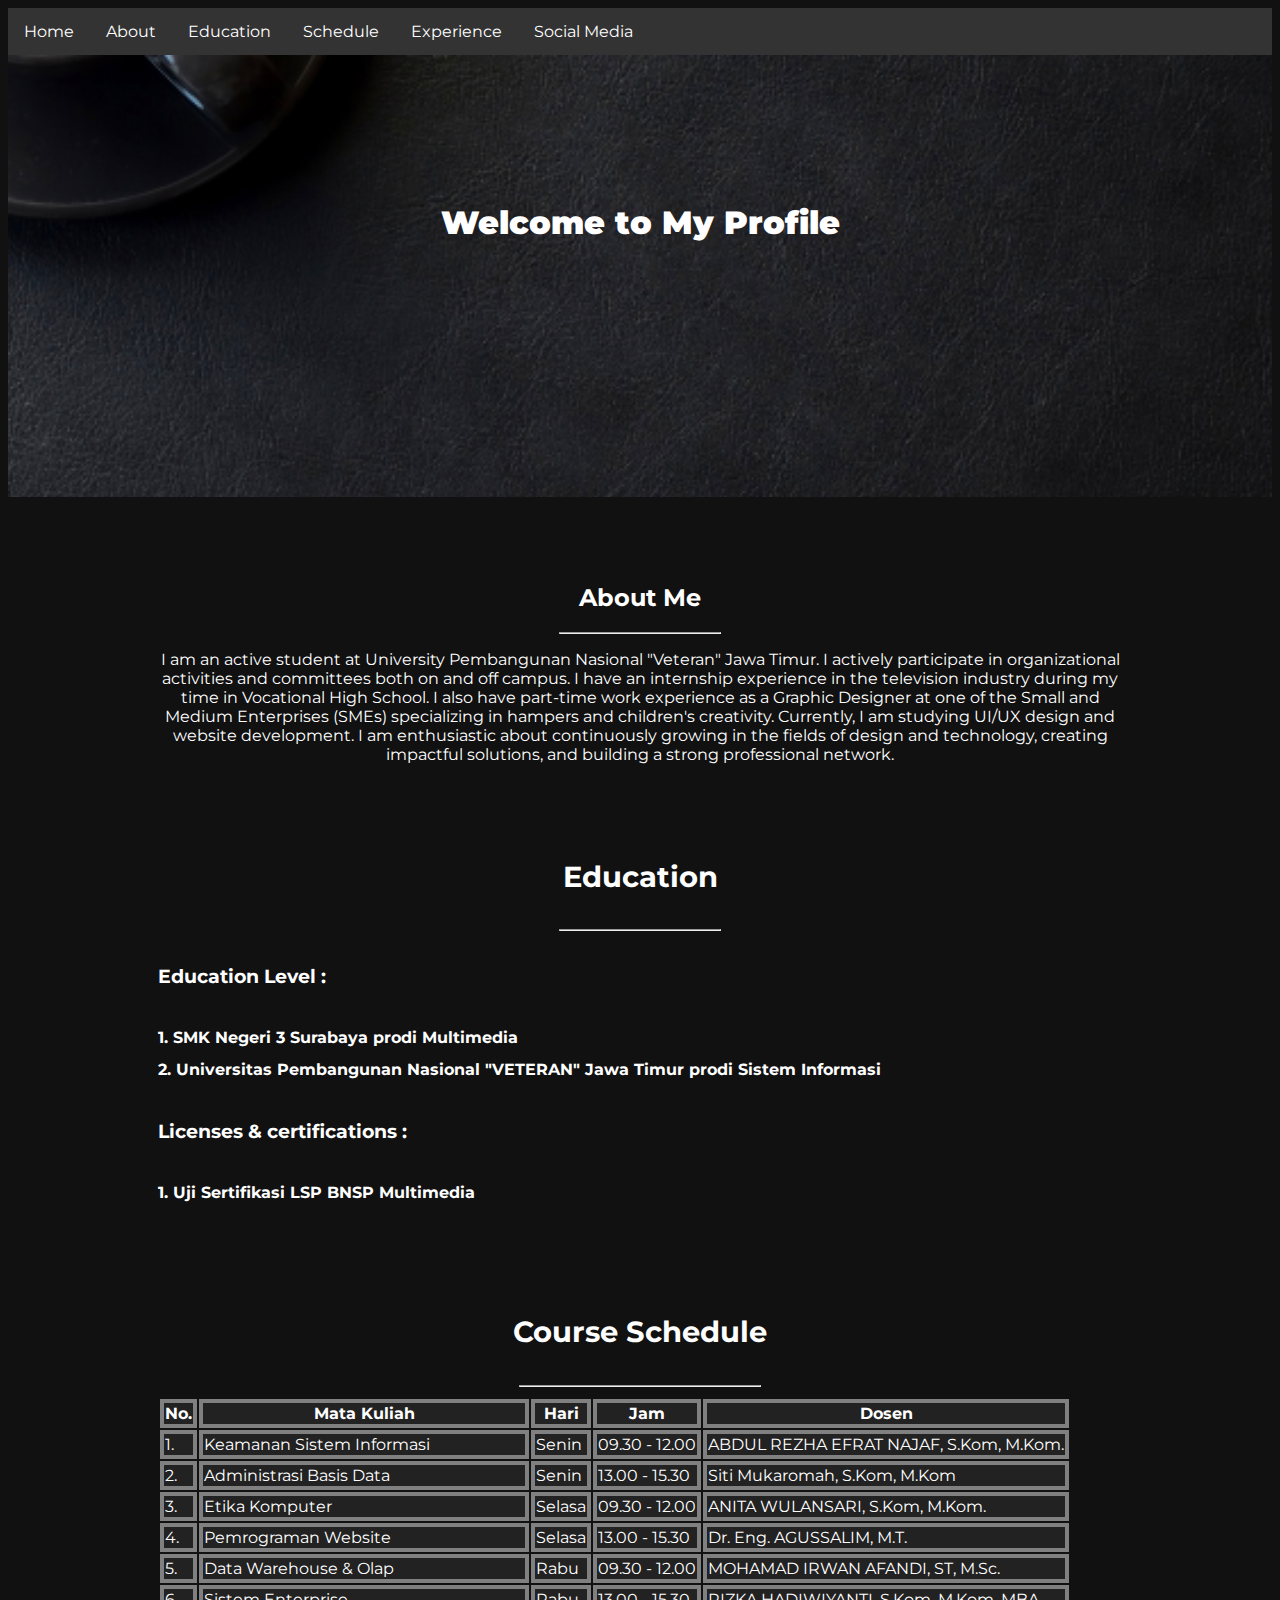
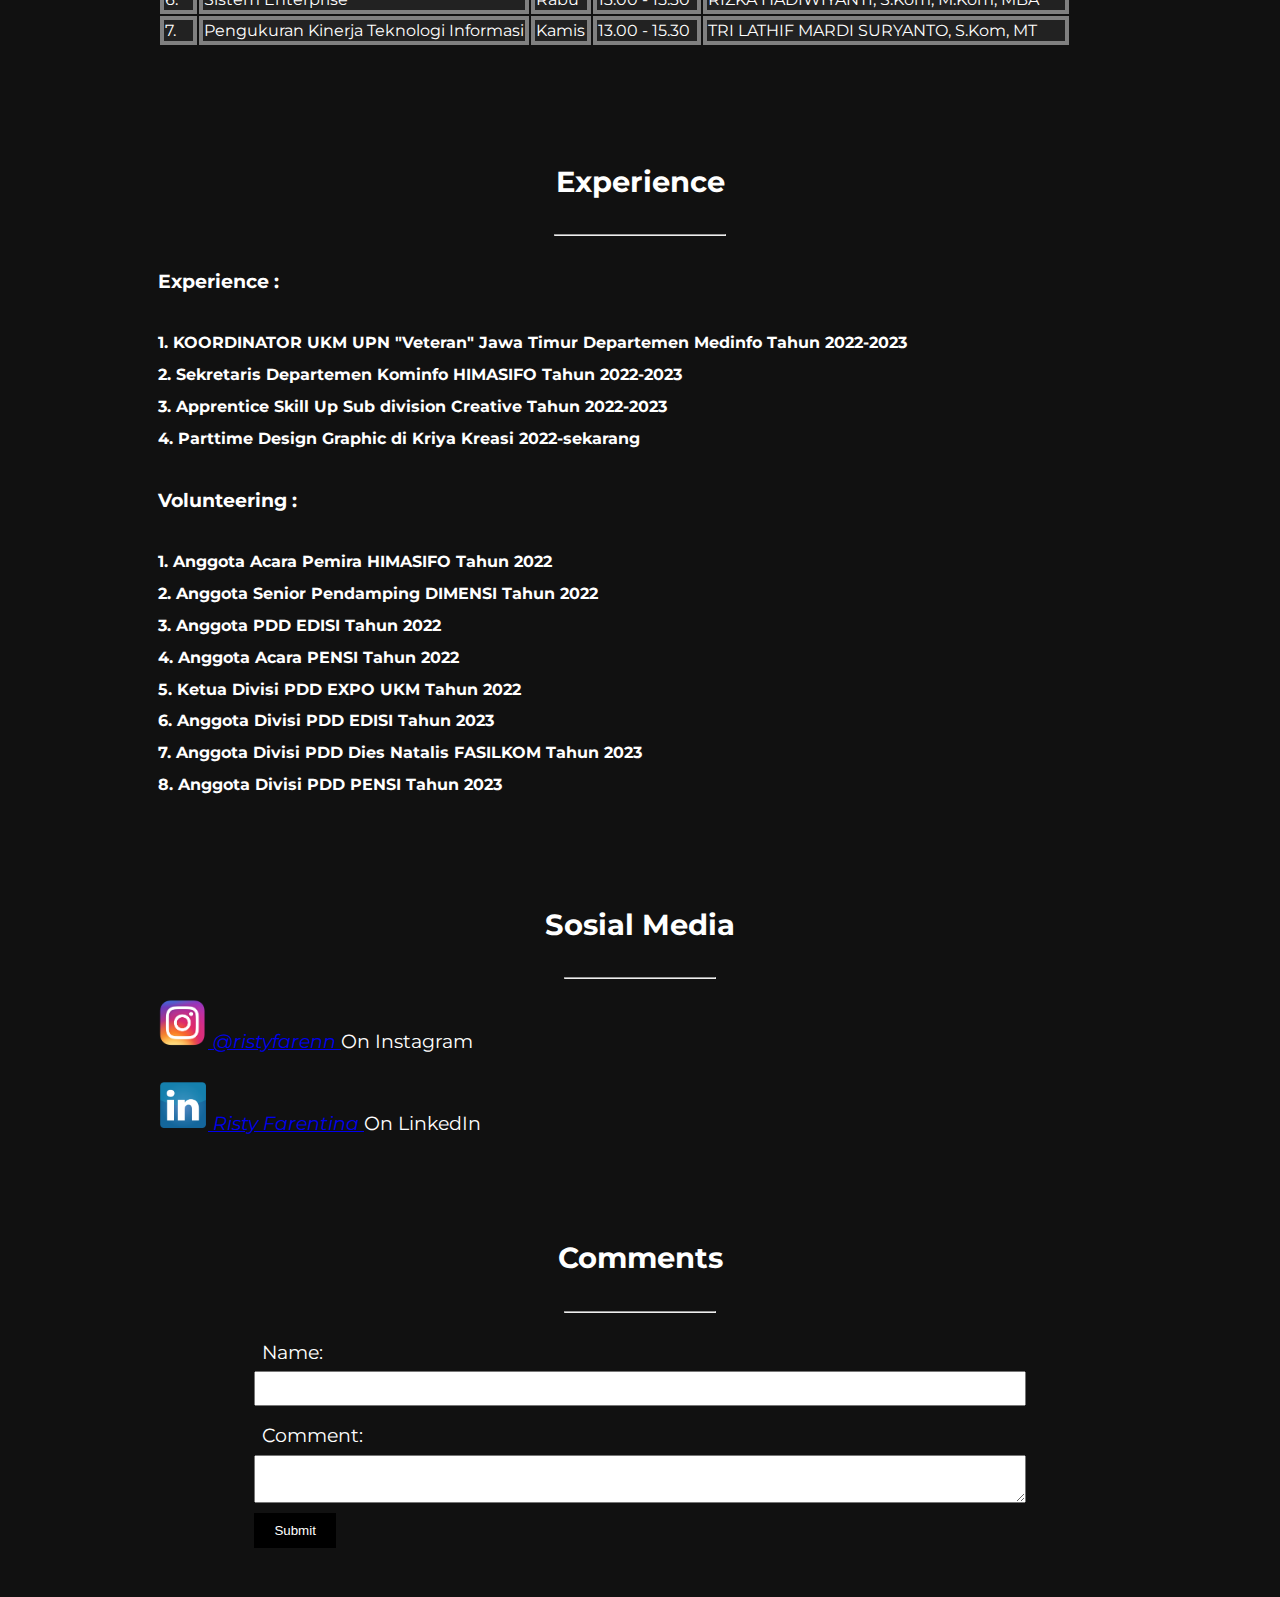
<file: profile.html>
<html>
    <head>
        <link rel="icon" href="revou.png">
        <title>RISTY PROFILE</title>
        <meta charset="UTF-8">
        <meta name="viewport" content="width=device-width, initial-scale=1">
        <link rel="stylesheet" href="style.css">
        <link rel="stylesheet" href="https://fonts.googleapis.com/css?family=Montserrat">

        <style>
            body,div,h1,h2,h3,h4,h5,p {
            font-family: "Montserrat", sans-serif;
            color: white;
            }
            
            .header{
                width: 100%;
                height: 50%;
                background-image: url(header2.png);
                background-size: cover;
                background-position: center;
                background-repeat: no-repeat;
                background-attachment: fixed;
            }

            .textHeader{
                padding: 10%;
                font-family: 'Montserrat', sans-serif;
                text-align: center;
               
            }
            .navbar {
                background-color: #333;
                overflow: hidden;
                }

            .navbar a {
                float: left;
                display: block;
                color: white;
                text-align: center;
                padding: 14px 16px;
                text-decoration: none;
                }

            .navbar a:hover {
                background-color: #ddd;
                color: black;
                }
             
        </style>
    </head>
     <body class="bghitam">
        <div class="navbar">
            <a href="#home">Home</a>
            <a href="#about">About</a>
            <a href="#pendidikan">Education</a>
            <a href="#jadwal">Schedule</a>
            <a href="#riwayat">Experience</a>
            <a href="#sosmed">Social Media</a>
          </div>
       
    <div class="header">
        <div class="textHeader text-white">
            <h1> <strong> Welcome to My Profile</strong></h1>
        </div>
        </div>
    </div>
    

    <div class="padding-utama" id="home">
        <!-- Header/Home -->
        <header class="padding22 text-tengah">
            <!-- <img src="header.png" alt="Welcome To my Profile" class="gambar" width="990" height="1100"> -->
        </header>
        <!-- About Me -->
        <div class="text-tengah padding22" id="about">
            <h2>About Me</h2>
            <hr style="width:160px">
            <p>I am an active student at University Pembangunan Nasional "Veteran" Jawa Timur. I actively participate in organizational activities and committees both on and off campus. 
            I have an internship experience in the television industry during my time in Vocational High School. I also have part-time work experience as a Graphic Designer at one of the Small and Medium Enterprises (SMEs) specializing in hampers and children's creativity. Currently, I am studying UI/UX design and website development. I am enthusiastic about continuously growing in the fields of design and technology, creating impactful solutions, and building a strong professional network.</p>
        </div>

        <!-- Education -->
        <div class="rata-tengah padding22" id="pendidikan">
            <h2>Education</h2>
            <hr style="width:160px">
            <p>
                <h4> Education Level : </h4>
                <h5>
                    1. SMK Negeri 3 Surabaya prodi Multimedia <br>
                    2. Universitas Pembangunan Nasional "VETERAN" Jawa Timur prodi Sistem Informasi<br>
                </h5>
                <h4> Licenses & certifications : </h4>
                <h5>
                    1. Uji Sertifikasi LSP BNSP Multimedia
                </h5>
            </p>
        </div>

        <!-- Jadwal -->
        <div class="rata-tengah padding22" id="jadwal">
            <h2>Course Schedule</h2>
            <hr style="width:240px">
            <div>
                <table class="">
                    <tr>
                        <th>No.</th>
                        <th>Mata Kuliah</th>
                        <th>Hari</th>
                        <th>Jam</th>
                        <th>Dosen</th>
                    </tr>
                    <tr>
                        <td>1.</td>
                        <td>Keamanan Sistem Informasi</td>
                        <td>Senin</td>
                        <td>09.30 - 12.00</td>
                        <td>ABDUL REZHA EFRAT NAJAF, S.Kom, M.Kom.</td>
                    </tr>
                    <tr>
                        <td>2.</td>
                        <td>Administrasi Basis Data</td>
                        <td>Senin</td>
                        <td>13.00 - 15.30</td>
                        <td>Siti Mukaromah, S.Kom, M.Kom</td>
                    </tr>
                    <tr>
                        <td>3.</td>
                        <td>Etika Komputer</td>
                        <td>Selasa</td>
                        <td>09.30 - 12.00</td>
                        <td>ANITA WULANSARI, S.Kom, M.Kom.</td>
                    </tr>
                    <tr>
                        <td>4.</td>
                        <td>Pemrograman Website</td>
                        <td>Selasa</td>
                        <td>13.00 - 15.30</td>
                        <td>Dr. Eng. AGUSSALIM, M.T.</td>
                    </tr>
                    <tr>
                        <td>5.</td>
                        <td>Data Warehouse & Olap </td>
                        <td>Rabu</td>
                        <td>09.30 - 12.00</td>
                        <td>MOHAMAD IRWAN AFANDI, ST, M.Sc.</td>
                    </tr>
                    <tr>
                        <td>6.</td>
                        <td>Sistem Enterprise</td>
                        <td>Rabu</td>
                        <td>13.00 - 15.30</td>
                        <td>RIZKA HADIWIYANTI, S.Kom, M.Kom, MBA</td>
                    </tr>
                    <tr>
                        <td>7.</td>
                        <td>Pengukuran Kinerja Teknologi Informasi</td>
                        <td>Kamis</td>
                        <td>13.00 - 15.30</td>
                        <td>TRI LATHIF MARDI SURYANTO, S.Kom, MT</td>
                    </tr>
                </table>
            </div><br>
        </div>

        <!-- Experience -->
        <div class="rata-tengah padding22" id="riwayat">
            <h2>Experience</h2>
            <hr style="width:170px">
            <p>
                <h4> Experience : </h4>
                <h5>
                    1. KOORDINATOR UKM UPN "Veteran" Jawa Timur Departemen Medinfo Tahun 2022-2023 <br>
                    2. Sekretaris Departemen Kominfo HIMASIFO Tahun 2022-2023 <br>
                    3. Apprentice Skill Up Sub division Creative Tahun 2022-2023 <br>
                    4. Parttime Design Graphic di Kriya Kreasi 2022-sekarang <br>
                </h5>
                <h4> Volunteering : </h4>
                <h5>
                    1. Anggota Acara Pemira HIMASIFO Tahun 2022 <br>
                    2. Anggota Senior Pendamping DIMENSI Tahun 2022 <br>
                    3. Anggota PDD EDISI Tahun 2022 <br>
                    4. Anggota Acara PENSI Tahun 2022 <br>
                    5. Ketua Divisi PDD EXPO UKM Tahun 2022 <br>
                    6. Anggota Divisi PDD EDISI Tahun 2023 <br>
                    7. Anggota Divisi PDD Dies Natalis FASILKOM Tahun 2023 <br>
                    8. Anggota Divisi PDD PENSI Tahun 2023 <br>
            </p>
        </div>

        <!-- Sosial Media -->
        <div class="rata-tengah padding22" id="sosmed">
            <h2>Sosial Media</h2>
            <hr style="width:150px">
            <p>
                <i>
                    <a href="https://www.instagram.com/ristyfarenn" target="_blank"><img src="logoig.png" width="50">
                        @ristyfarenn </a>
                </i> On Instagram
            </p>
            <p>
                <i>
                    <a href="https://www.linkedin.com/in/ristyfaren" target="_blank"><img
                            src="Linkedin.png" width="50"> Risty Farentina </a>
                </i> On LinkedIn
            </p>
        </div>
         <!-- COMMENTS -->
         <div class="comment-section rata-tengah padding22" id="comment">
            <h2>Comments</h2>
            <hr style="width:150px">
            <!-- Formulir untuk menambahkan komentar baru -->
            <form class="comment-form">
              <label for="name">Name:</label>
              <input type="text" id="name" name="name" required>
              <label for="comment">Comment:</label>
              <textarea id="comment" name="comment" required></textarea>
              <button type="submit">Submit</button>
            </form>
          </div>
    
    </div>

</body>

</html>
    </body>
</html>
</file>
<file: style.css>
html {
  box-sizing: border-box;
}

/* judul tengah setiap menu */
h2 {
  text-align: center;
}

/* bg konten */
.bghitam {
  background-color: #111;
}

/* atur lebar sidebar 120px */
.navbar-menu {
  width: 130px;
  background: #222;
  height: 100%;
  position: fixed;
}

/* meratakan gambar */
.gambar {
  max-width: 100%;
  height: auto
}

.rata-tengah {
  text-align: justify;
  font-size: larger;
  line-height: 2;
}

.button {
  display: inline-block;
  padding: 8px 16px;
  text-decoration: none;
}

.bar-block .bar-item {
  width: 100%;
  padding: 2px;
  white-space: normal;
}

.text-tengah {
  text-align: center;
}

.bar-item {
  padding: 8px 50px;
  border: none;
}

/* tulisan sosmed */
i {
  color: white;
  text-decoration: none;
}

/* padding utama di konten */
.padding-utama {
  padding: 0px 150px;
}

/* jarak antar menu */
.padding22 {
  padding-top: 22px;
  padding-bottom: 22px;
}

/* tabel jadwal */
th {
  color: white;
  background-color: #222;
  border-width: 4px;
  border-style: solid;
  border-color: inherit;
  text-align: center;
}

td {
  color: white;
  background-color: #222;
  border-width: 4px;
  border-style: solid;
  border-color: inherit;
}
.comment-section {
  width: 80%;
  margin: 0 auto;
}

.comment {
  margin-bottom: 20px;
  padding: 10px;
  background-color: #f5f5f5;
}

.comment-form {
  margin-top: 20px;
}

.comment-form label,
.comment-form textarea,
.comment-form input {
  margin-bottom: 10px;
  width: 100%;
  padding: 8px;
  box-sizing: border-box;
}

.comment-form button {
  background-color: #000000;
  color: white;
  padding: 10px 20px;
  border: none;
  cursor: pointer;
}

.comment-form button:hover {
  background-color: #383737;
}
</file>
